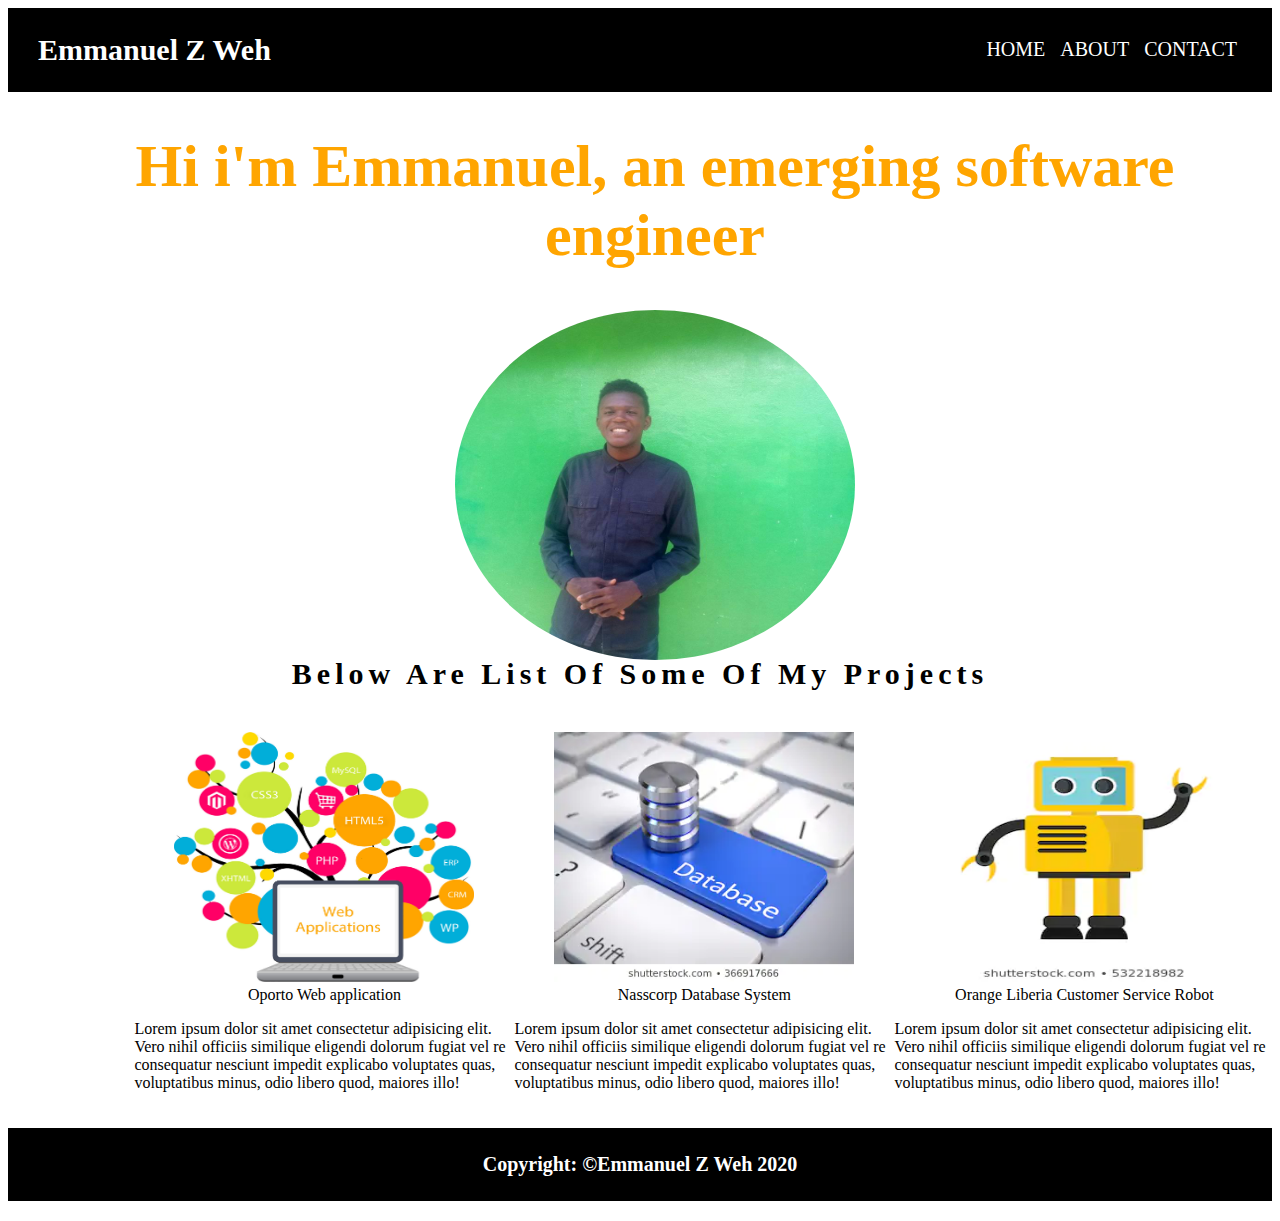
<file: Portfolio/index.html>
<!DOCTYPE html>
<html lang="en">
<head>
    <meta charset="UTF-8">
    <meta name="viewport" content="width=device-width, initial-scale=1.0">
    <title>Week0 | Portfolio</title>
    <link rel="stylesheet" href="./css/style.css">
</head>
<body>
    <header>
        <h2 id="page-heading">Emmanuel Z Weh</h2>
        <nav>
            <ul>
                <li><a href="index.html">Home</a></li>
                <li><a href="about.html">About</a></li>
                <li><a href="contact.html">Contact</a></li>
            </ul>
        </nav>
    </header>
    <main>
        <section id="intro"> 
            <div id="intro-content">
                <h1>Hi i'm Emmanuel, an emerging software engineer</h1>
                <figure id="center-img">
                    <img id="home-profile-img" src="./img/profile.JPG" alt="image">
                </figure>
            </div>
        </section>


        <section id="projects-section">
            <h2 id="projects-heading">Below are list of some of my projects</h2>

            <section id="projects">
             
            <!-- Project 1 -->

                <article>
                    <figure>
                        <img id="project-img" src="./img/web-applications.jpg" alt="Oporto web project image">
                        <figcaption>Oporto Web application</figcaption>
                    </figure>
                        <p class="project-content">Lorem ipsum dolor sit amet consectetur adipisicing elit. 
                            Vero nihil officiis similique eligendi dolorum fugiat vel re
                            consequatur nesciunt impedit explicabo voluptates quas, voluptatibus
                            minus, odio libero quod, maiores illo!
                        </p>
                </article>

                <!-- project 2 -->

                <article>
                    <figure>
                        <img id="project-img" src="./img/database-icon-on-computer-keyboard-260nw-366917666.webp" alt="Nasscorp database project image">
                        <figcaption>Nasscorp Database System</figcaption>
                    </figure>
                        <p class="project-content">Lorem ipsum dolor sit amet consectetur adipisicing elit. 
                            Vero nihil officiis similique eligendi dolorum fugiat vel re
                            consequatur nesciunt impedit explicabo voluptates quas, voluptatibus
                            minus, odio libero quod, maiores illo!
                        </p>
                </article>

                <!-- project 3 -->

                <article>
                    <figure>
                        <img id="project-img" src="./img/funny-vector-robot-flat-style-260nw-532218982.webp" alt="Orange Customer Service Robot image">
                        <figcaption>Orange Liberia Customer Service Robot</figcaption>
                    </figure>
                        <p class="project-content">Lorem ipsum dolor sit amet consectetur adipisicing elit. 
                            Vero nihil officiis similique eligendi dolorum fugiat vel re
                            consequatur nesciunt impedit explicabo voluptates quas, voluptatibus
                            minus, odio libero quod, maiores illo!
                        </p>
                </article>
            </section>
        </section>
    </main>
    <footer>
        <p>Copyright: &copy;Emmanuel Z Weh 2020</p>
    </footer>
</body>
</html>
</file>
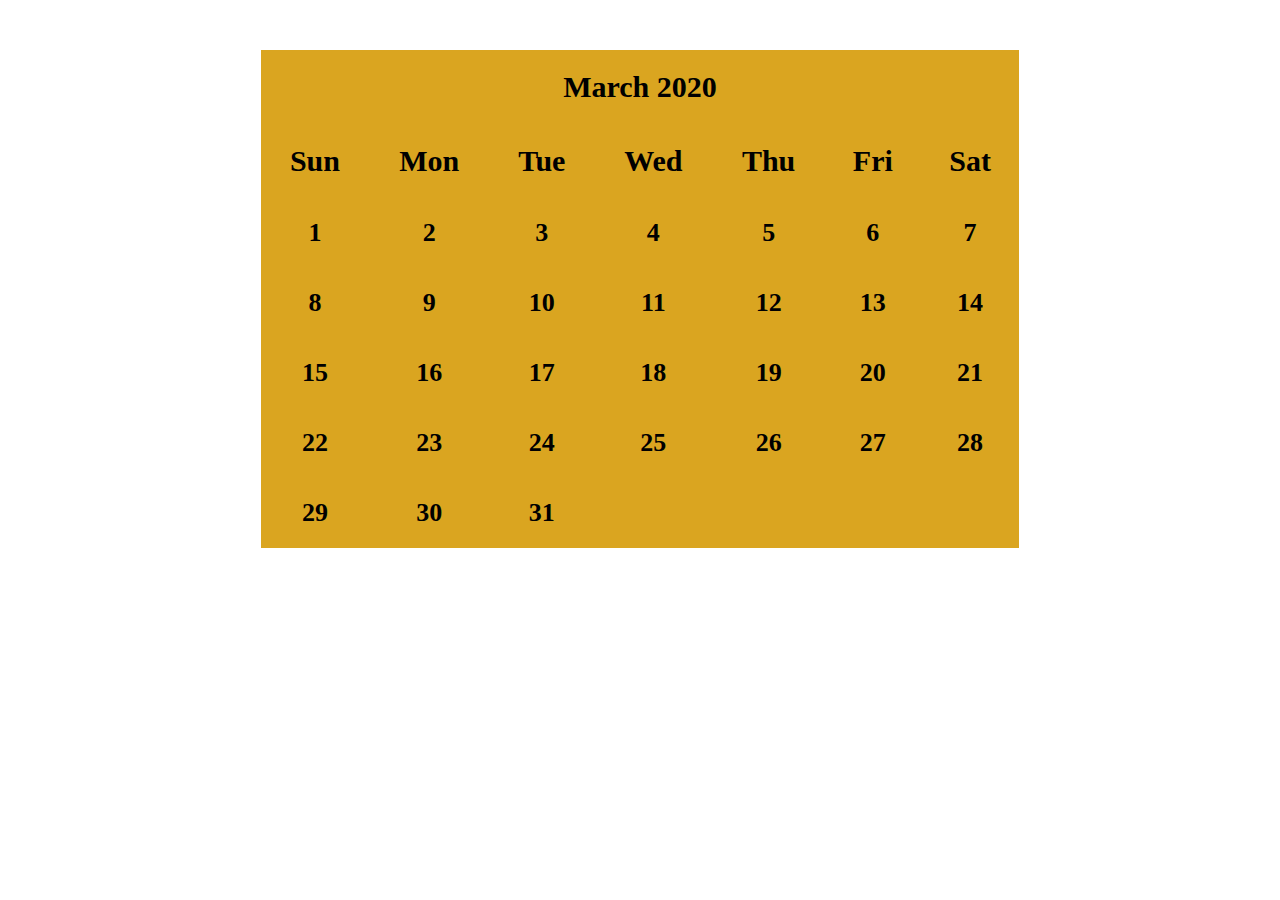
<file: Calendar/calendar.html>
<!DOCTYPE html>
<html lang="en">
<head>
    <meta charset="UTF-8">
    <meta name="viewport" content="width=device-width, initial-scale=1.0">
    <title>Week1 | Calendar</title>
    <link rel="stylesheet" href="./css/calendar.css">

</head>
<body>
    <div class="calendar">
        <table>
            <!-- <caption>
                <h1>March 2020 Calendar</h1>
            </caption> -->
            <thead>
                <tr>
                    <th colspan="7">March 2020</th>
                </tr>
                <tr>
                    <th>Sun</th>
                    <th>Mon</th>
                    <th>Tue</th>
                    <th>Wed</th>
                    <th>Thu</th>
                    <th>Fri</th>
                    <th>Sat</th>
                </tr>
            </thead>
            <tbody>
                <tr>
                    <td>1</td>
                    <td>2</td>
                    <td>3</td>
                    <td>4</td>
                    <td>5</td>
                    <td>6</td>
                    <td>7</td>
                </tr>
                <tr>
                    <td>8</td>
                    <td>9</td>
                    <td>10</td>
                    <td>11</td>
                    <td>12</td>
                    <td>13</td>
                    <td>14</td>
                </tr>
                <tr>
                    <td>15</td>
                    <td>16</td>
                    <td>17</td>
                    <td>18</td>
                    <td>19</td>
                    <td>20</td>
                    <td>21</td>
                </tr>
                <tr>
                    <td>22</td>
                    <td>23</td>
                    <td>24</td>
                    <td>25</td>
                    <td>26</td>
                    <td>27</td>
                    <td>28</td>
                </tr>
                <tr>
                    <td>29</td>
                    <td>30</td>
                    <td>31</td>
                </tr>
            </tbody>
        </table>    
    </div>
</body>
</html>
</file>
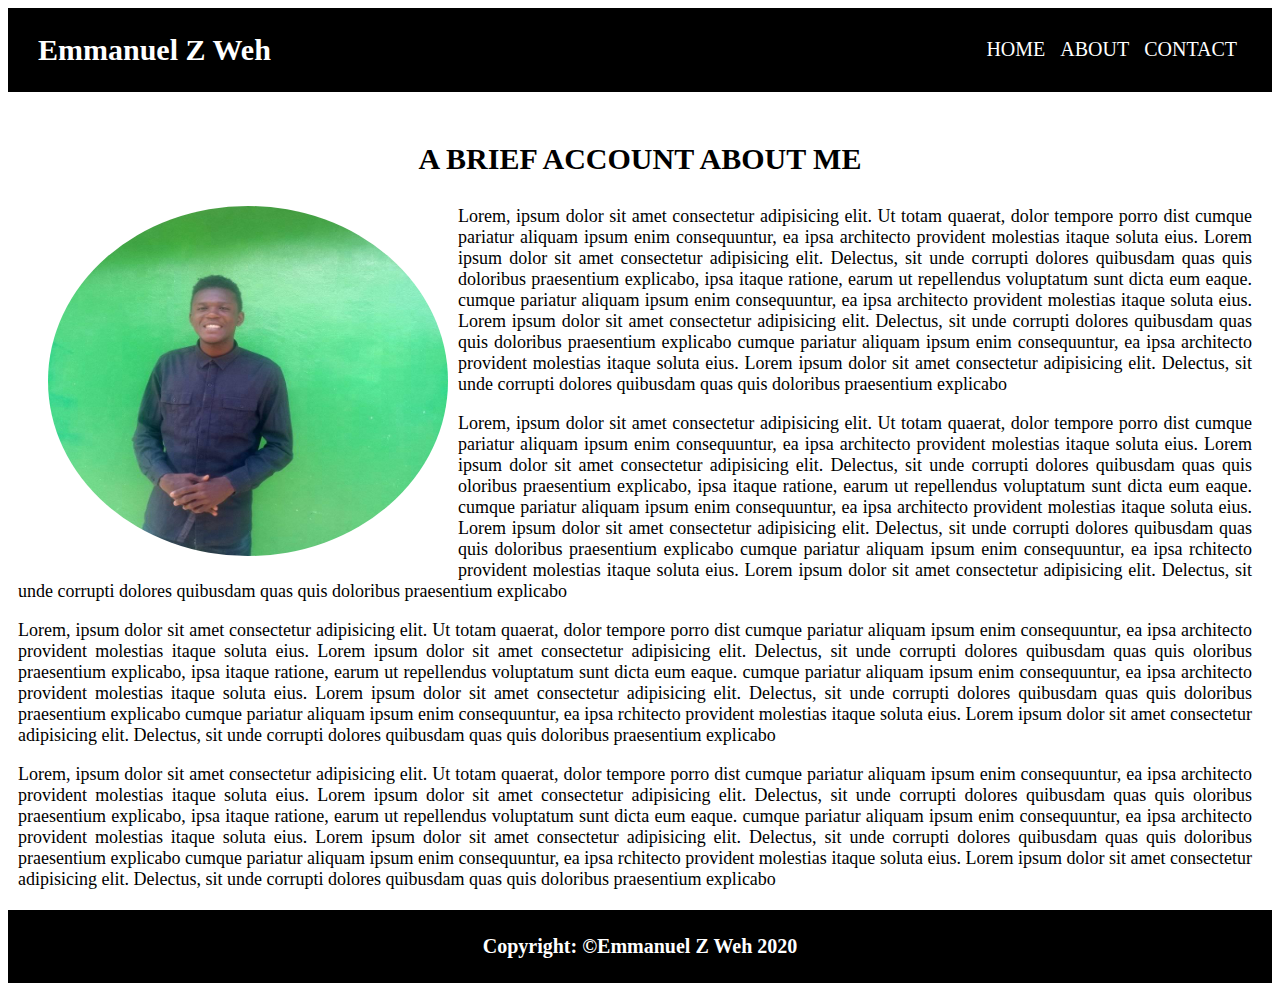
<file: Portfolio/about.html>
<!DOCTYPE html>
<html lang="en">
<head>
    <meta charset="UTF-8">
    <meta name="viewport" content="width=device-width, initial-scale=1.0">
    <title>Week0 | Portfolio</title>
    <link rel="stylesheet" href="./css/style.css">
</head>
<body>
    <header>
        <h2 id="page-heading">Emmanuel Z Weh</h2>
        <nav>
            <ul>
                <li><a href="index.html">Home</a></li>
                <li><a href="about.html">About</a></li>
                <li><a href="contact.html">Contact</a></li>
            </ul>
        </nav>
    </header>
    <section>
        <article>
            <h2 id="about-page-heading">A brief account about me</h2>
            <figure>
                <img id="about-profile-img" src="./img/profile.JPG" alt="image">
            </figure>
            <p class="about-content">Lorem, ipsum dolor sit amet consectetur adipisicing elit. 
                Ut totam quaerat, dolor tempore porro dist
                 cumque pariatur aliquam ipsum enim consequuntur, ea ipsa
                  architecto provident molestias itaque soluta eius.
                  Lorem ipsum dolor sit amet consectetur adipisicing elit.
                   Delectus, sit unde corrupti dolores quibusdam quas quis
                  doloribus praesentium explicabo, ipsa itaque ratione, earum 
                  ut repellendus voluptatum sunt dicta eum eaque.
                  cumque pariatur aliquam ipsum enim consequuntur, ea ipsa
                  architecto provident molestias itaque soluta eius.
                  Lorem ipsum dolor sit amet consectetur adipisicing elit.
                   Delectus, sit unde corrupti dolores quibusdam quas quis
                  doloribus praesentium explicabo
                  cumque pariatur aliquam ipsum enim consequuntur, ea ipsa
                  architecto provident molestias itaque soluta eius.
                  Lorem ipsum dolor sit amet consectetur adipisicing elit.
                   Delectus, sit unde corrupti dolores quibusdam quas quis
                  doloribus praesentium explicabo
                </p>
                <p class="about-content">Lorem, ipsum dolor sit amet consectetur adipisicing elit. 
                    Ut totam quaerat, dolor tempore porro dist
                    cumque pariatur aliquam ipsum enim consequuntur, ea ipsa
                    architecto provident molestias itaque soluta eius.
                    Lorem ipsum dolor sit amet consectetur adipisicing elit.
                    Delectus, sit unde corrupti dolores quibusdam quas quis
                    oloribus praesentium explicabo, ipsa itaque ratione, earum 
                    ut repellendus voluptatum sunt dicta eum eaque.
                    cumque pariatur aliquam ipsum enim consequuntur, ea ipsa
                    architecto provident molestias itaque soluta eius.
                    Lorem ipsum dolor sit amet consectetur adipisicing elit.
                    Delectus, sit unde corrupti dolores quibusdam quas quis
                    doloribus praesentium explicabo
                    cumque pariatur aliquam ipsum enim consequuntur, ea ipsa
                    rchitecto provident molestias itaque soluta eius.
                    Lorem ipsum dolor sit amet consectetur adipisicing elit.
                    Delectus, sit unde corrupti dolores quibusdam quas quis
                    doloribus praesentium explicabo
                </p>
                <p class="about-content">Lorem, ipsum dolor sit amet consectetur adipisicing elit. 
                    Ut totam quaerat, dolor tempore porro dist
                    cumque pariatur aliquam ipsum enim consequuntur, ea ipsa
                    architecto provident molestias itaque soluta eius.
                    Lorem ipsum dolor sit amet consectetur adipisicing elit.
                    Delectus, sit unde corrupti dolores quibusdam quas quis
                    oloribus praesentium explicabo, ipsa itaque ratione, earum 
                    ut repellendus voluptatum sunt dicta eum eaque.
                    cumque pariatur aliquam ipsum enim consequuntur, ea ipsa
                    architecto provident molestias itaque soluta eius.
                    Lorem ipsum dolor sit amet consectetur adipisicing elit.
                    Delectus, sit unde corrupti dolores quibusdam quas quis
                    doloribus praesentium explicabo
                    cumque pariatur aliquam ipsum enim consequuntur, ea ipsa
                    rchitecto provident molestias itaque soluta eius.
                    Lorem ipsum dolor sit amet consectetur adipisicing elit.
                    Delectus, sit unde corrupti dolores quibusdam quas quis
                    doloribus praesentium explicabo
                </p>
                <p class="about-content">Lorem, ipsum dolor sit amet consectetur adipisicing elit. 
                    Ut totam quaerat, dolor tempore porro dist
                    cumque pariatur aliquam ipsum enim consequuntur, ea ipsa
                    architecto provident molestias itaque soluta eius.
                    Lorem ipsum dolor sit amet consectetur adipisicing elit.
                    Delectus, sit unde corrupti dolores quibusdam quas quis
                    oloribus praesentium explicabo, ipsa itaque ratione, earum 
                    ut repellendus voluptatum sunt dicta eum eaque.
                    cumque pariatur aliquam ipsum enim consequuntur, ea ipsa
                    architecto provident molestias itaque soluta eius.
                    Lorem ipsum dolor sit amet consectetur adipisicing elit.
                    Delectus, sit unde corrupti dolores quibusdam quas quis
                    doloribus praesentium explicabo
                    cumque pariatur aliquam ipsum enim consequuntur, ea ipsa
                    rchitecto provident molestias itaque soluta eius.
                    Lorem ipsum dolor sit amet consectetur adipisicing elit.
                    Delectus, sit unde corrupti dolores quibusdam quas quis
                    doloribus praesentium explicabo
                </p>

        </article>
    </section>
    <footer>
        <p>Copyright: &copy;Emmanuel Z Weh 2020</p>
    </footer>
</body>
</html>
</file>
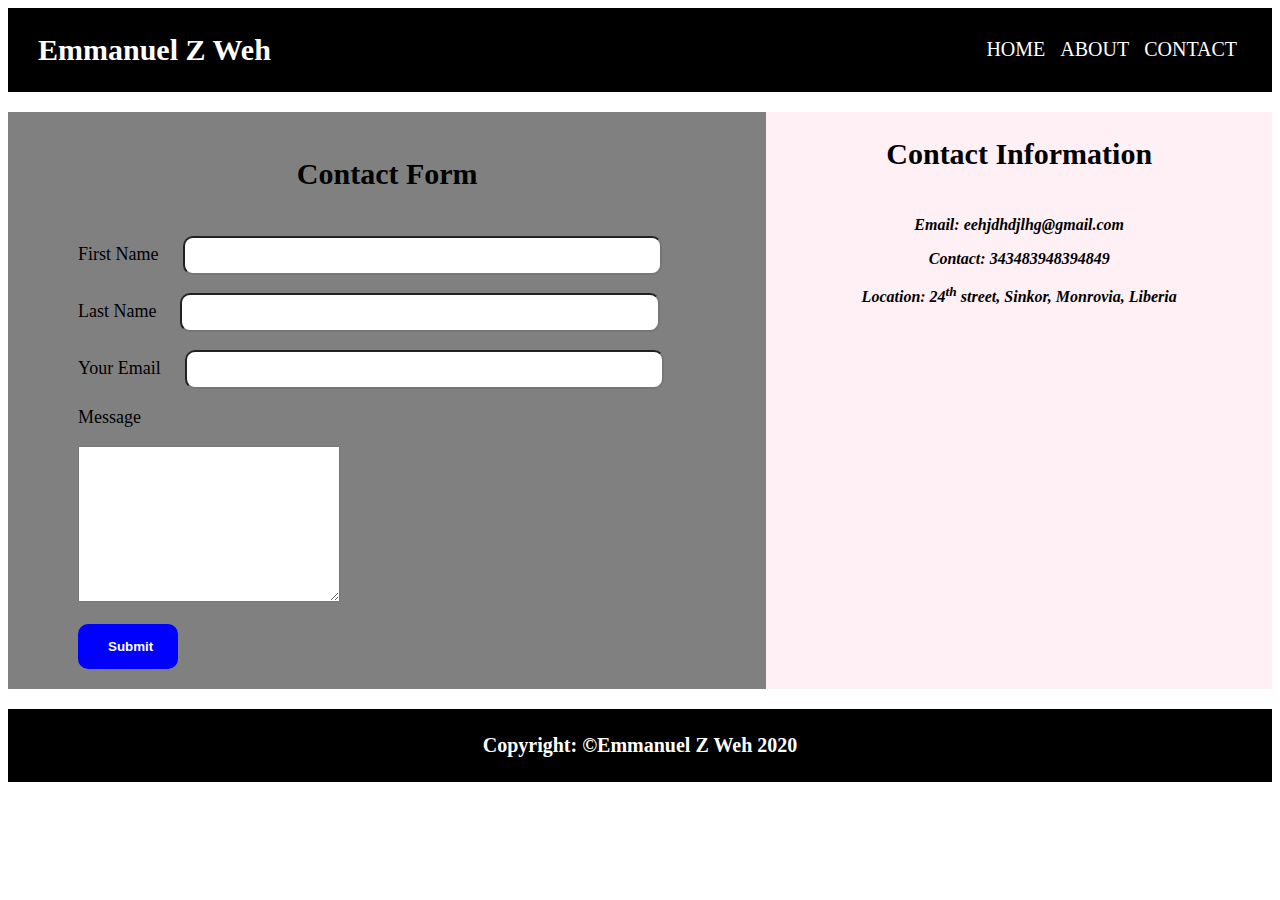
<file: Portfolio/contact.html>
<!DOCTYPE html>
<html lang="en">
<head>
    <meta charset="UTF-8">
    <meta name="viewport" content="width=device-width, initial-scale=1.0">
    <title>Week0 | Portfolio</title>
    <link rel="stylesheet" href="./css/style.css">
</head>
<body>
    <header>
        <h2 id="page-heading">Emmanuel Z Weh</h2>
        <nav>
            <ul>
                <li><a href="index.html">Home</a></li>
                <li><a href="about.html">About</a></li>
                <li><a href="contact.html">Contact</a></li>
            </ul>
        </nav>
    </header>
    <!-- <section id="contact-content"
    <h1 id="contact-content-main-heading">Contact</h1>
    <h3>Home >> Contact</h3>
    </section> -->
    <section id="contact-main-content">
        <article id="contact-form-article">
            <form action="#" method="get">
                <h2 id="form-heading">Contact Form</h2>

                <label for="fname">First Name</label>
                <input type="text" name="fname" id="fname"><br><br>

                <label for="lastName">Last Name</label>
                <input type="text" name="lastName" id="lastName"><br><br>

                <label for="email">Your Email</label>
                <input type="email" name="email" id="email">

                <p id="message">Message</p>
                <textarea name="text" id="text" cols="30" rows="10"></textarea><br><br>

                <input type="submit" name="submit" id="submit" value="Submit">
            </form>
        </article>

        <!-- contact  infomation details -->

        <article id="contact-info">
            <h2>Contact Information</h2>
            <address>
                <p>Email: eehjdhdjlhg@gmail.com</p>
                <p>Contact: 343483948394849</p>
                <p>Location: 24<sup>th</sup> street, Sinkor, Monrovia, Liberia</p>
            </address>
        </article>
    </section>
    <footer>
        <p>Copyright: &copy;Emmanuel Z Weh 2020</p>
    </footer>
</body>
</html>
</file>
<file: Portfolio/css/style.css>
/* All pages header styling */

header {
    display: flex;
    justify-content: space-between;
    background: black;
}

#page-heading {
    float: left;
    color: white;
    margin-left: 30px;
    font-size: 30px;
}

header nav {
    float: right;
    font-size: 20px;
    margin: 10px 25px 0 0;
}

nav ul {
    list-style-type: none;
}

nav ul li {
    display: inline;
    margin-right: 10px;
}

nav ul li a {
    color: white;
    text-decoration: none;
    text-transform: uppercase;
}

a:hover {
    color: orange;
    border-bottom: 1px solid white;
}

/* Home page styling */

#intro {
    color: orange;
    text-align: center;
    height: 400px;
    margin-left: 30px;
    font-size: 30px;
}

#center-img {
    margin-left: auto;
    margin-right: auto;
}


#home-profile-img {
    width: 400px;
    height: 350px;
    border-radius: 50%;
}

#projects {
    width: 80%;
    display: flex;
    margin: auto;
}

#projects-heading {
    text-align: center;
    font-size: 30px;
    text-transform: capitalize;
    letter-spacing: 5px;
    padding-top: 100px;
}

#project-img {
    width: 300px;
    height: 250px;
}

figcaption {
    text-align: center;
}

    /* About page styling */

#about-page-heading {
    font-size: 30px;
    text-align: center;
    margin: 50px 0 30px 0;
    text-transform: uppercase;
}

#about-profile-img {
    width: 400px;
    height: 350px;
    float: left;
    margin: 0 10px 10px 0;
    border-radius: 50%;
}

.about-content {
    font-family: 'Times New Roman', Times, serif;
    text-align: justify;
    padding: 0 20px 0 10px;
    font-size: 18px;
}

/* Contact page styling */

#contact-main-content{
    display: flex;
    margin-top: 20px;
}

#contact-form-article {
    width: 60%;
    height: auto;
    background: gray;
    padding: 20px 0 20px 0;
}

#form-heading {
    text-align: center;
    font-size: 30px;
    padding-bottom: 20px;
}

label {
    font-size: 18px;
    margin-left: 70px;
}

input {
    width: 60%;
    padding: 10px;
    border-radius: 10px;
    margin-left: 20px;
}

#message {
    font-size: 18px;
    margin-left: 70px;
}

textarea {
    margin-left: 70px;
}

#submit {
    width: 100px;
    background: blue;
    margin-left: 70px;
    font-weight: bold;
    color: white;
    padding: 15px 30px;
    border: none;
}

#contact-info {
    background: lavenderblush;
    width: 40%;
    height: auto;
    text-align: center;
    font-weight: bold;
}

#contact-info h2 {
    font-size: 30px;
    padding-bottom: 20px;
}

footer {
    background: black;
    height: auto;
}

footer p {
    color: white;
    font-size: 20px;
    font-weight: bold;
    padding: 25px 0 25px 0;
    text-align: center;
}
</file>
<file: Calendar/css/calendar.css>
table {
    width: 60%;
    height: auto;
    margin: auto;
    background: goldenrod;
    margin-top: 50px;

}

table, th, td {
    padding: 20px;
    text-align: center;
    border-collapse: collapse;

}

thead {
    /* background: lightblue; */
    font-size: 30px;
}

tbody {
    font-size: 26px;
    font-weight: bolder;
}

tr:hover {
    background: lightgray;
}
</file>
